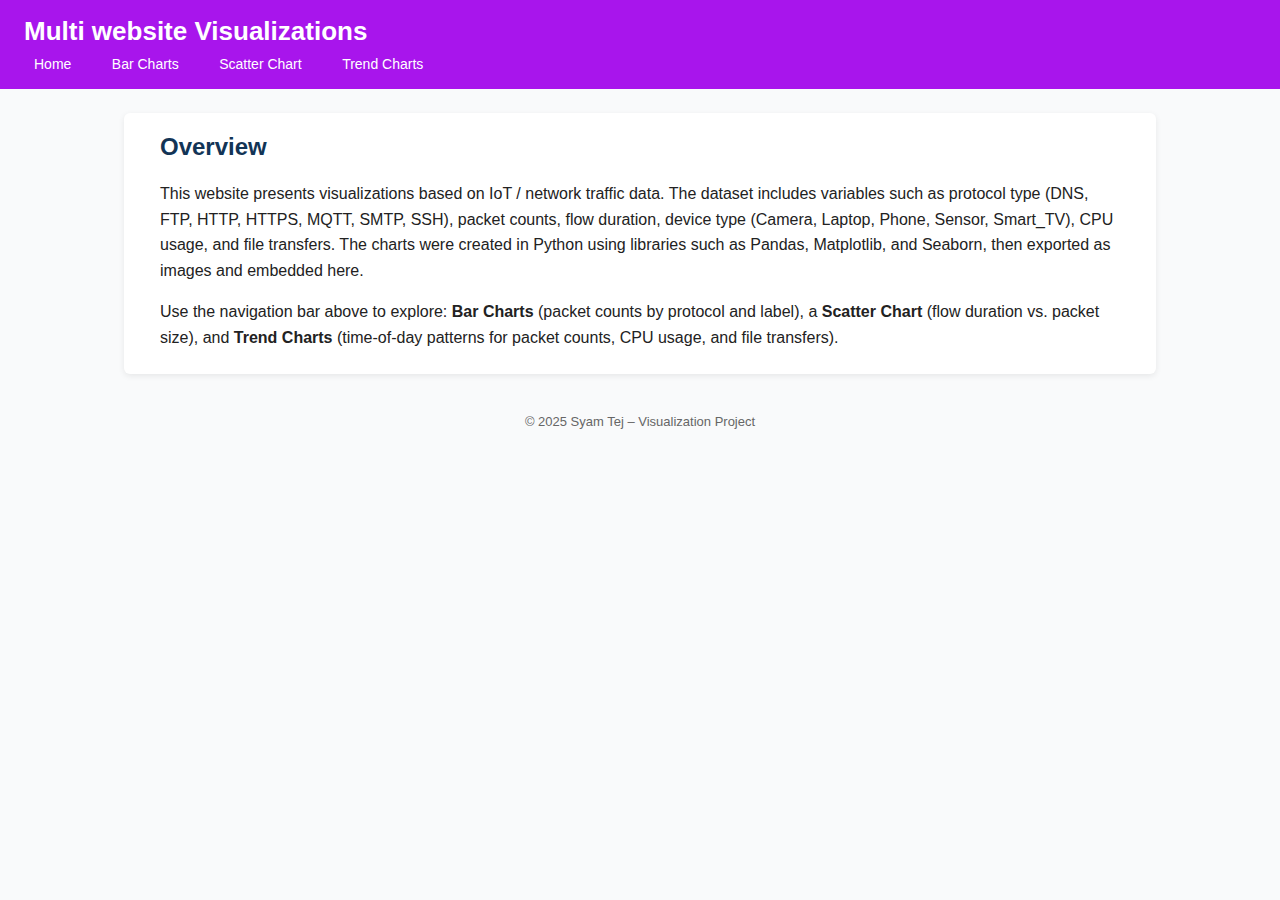
<file: index.html/index.html>
<!DOCTYPE html>
<html lang="en">
<head>
  <meta charset="UTF-8">
  <title>multi page website Visualizations</title>
  <link rel="stylesheet" href="styles.css">
</head>
<body>
  <header>
    <h1>Multi website Visualizations</h1>
    <nav>
      <a href="index.html">Home</a>
      <a href="bars.html">Bar Charts</a>
      <a href="scatter.html">Scatter Chart</a>
      <a href="trends.html">Trend Charts</a>
    </nav>
  </header>

  <main>
    <section>
      <h2>Overview</h2>
      <p>
        This website presents visualizations based on IoT / network traffic data.
        The dataset includes variables such as protocol type (DNS, FTP, HTTP, HTTPS, MQTT,
        SMTP, SSH), packet counts, flow duration, device type (Camera, Laptop, Phone,
        Sensor, Smart_TV), CPU usage, and file transfers. The charts were created in
        Python using libraries such as Pandas, Matplotlib, and Seaborn, then exported as
        images and embedded here.
      </p>
      <p>
        Use the navigation bar above to explore:
        <strong>Bar Charts</strong> (packet counts by protocol and label),
        a <strong>Scatter Chart</strong> (flow duration vs. packet size),
        and <strong>Trend Charts</strong> (time-of-day patterns for packet counts, CPU
        usage, and file transfers).
      </p>
    </section>
  </main>

  <footer>
    © 2025 Syam Tej – Visualization Project
  </footer>
</body>
</html>
</file>
<file: index.html/styles.css>
/* styles.css */

body {
  margin: 0;
  font-family: Arial, Helvetica, sans-serif;
  background-color: #f9fafb;
  color: #222;
}

header {
  background-color: #a815ec;
  color: #ffffff;
  padding: 16px 24px;
}

header h1 {
  margin: 0;
  font-size: 26px;
}

nav {
  margin-top: 8px;
}

nav a {
  color: #ffffff;
  text-decoration: none;
  margin-right: 16px;
  padding: 6px 10px;
  border-radius: 4px;
  font-size: 14px;
}

nav a:hover {
  background-color: #e60000;
}

main {
  max-width: 1000px;
  margin: 24px auto 40px auto;
  padding: 0 16px;
  background-color: #ffffff;
  border-radius: 6px;
  box-shadow: 0 2px 6px rgba(0,0,0,0.08);
}

section {
  padding: 20px 20px 8px 20px;
}

h2 {
  margin-top: 0;
  color: #123456;
}

p {
  line-height: 1.6;
}

.chart-container {
  margin: 24px 0;
  text-align: center;
}

.chart-container img {
  max-width: 100%;
  border-radius: 4px;
  box-shadow: 0 1px 3px rgba(0,0,0,0.15);
}

.chart-caption {
  margin-top: 10px;
  font-size: 14px;
  color: #555;
}

footer {
  text-align: center;
  font-size: 13px;
  color: #666;
  margin-bottom: 24px;
}
</file>
